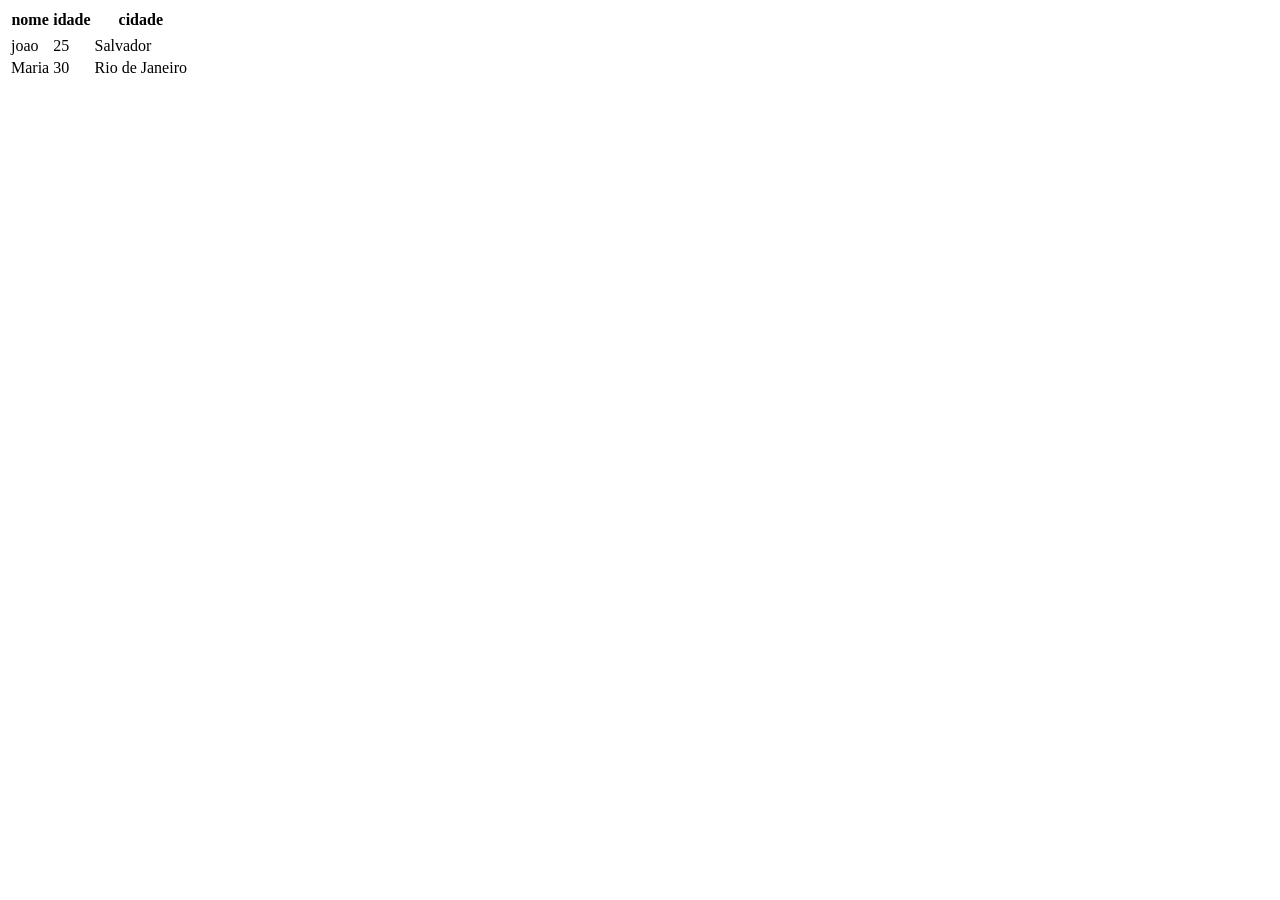
<file: index3.html>
<!DOCTYPE html>
<html lang="en">
<head>
    <meta charset="UTF-8">
    <meta name="viewport" content="width=device-width, initial-scale=1.0">
    <title>Document</title>
</head>
<body>
    <table>
        <thead>
            
        </thead>
        <tr>
            <th>nome</th>
            <th>idade</th>
            <th>cidade</th>
        </tr>
        <tr>
        <th></th>
        </tr>
        <tr>
            <td>joao</td>
            <td>25</td>
            <td>Salvador</td>
        </tr>
        <tr>
            <td>Maria</td>
            <td>30</td>
            <td>Rio de Janeiro</td>
        </tr>
    </table>
</body>
</html>
</file>
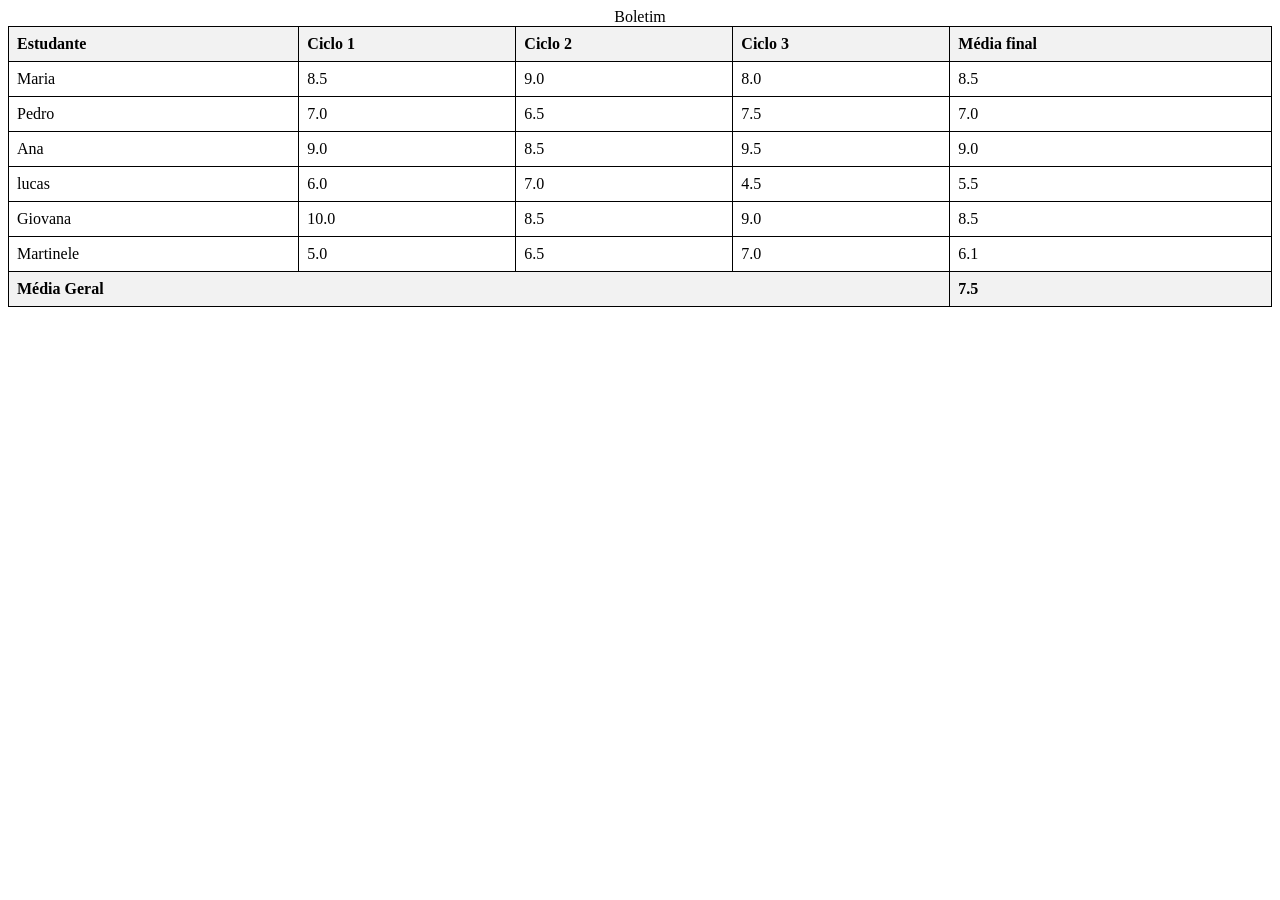
<file: index4.html>
<!DOCTYPE html>
<html lang="en">
<head>
    <meta charset="UTF-8">
    <meta name="viewport" content="width=device-width, initial-scale=1.0">
    <title>BOLETIM</title>
    <style>
        table {
            border-collapse: collapse;
            width: 100%;
        }
        th, td {
            border: 1px solid black;
            padding: 8px;
            text-align: left;
        }
        th {
            background-color: #f2f2f2;
        }
    </style>
</head>
<body>
    <table>
        <caption>Boletim</caption>
        <thead border="5">
            <tr>
                <th>Estudante</th>
                <th>Ciclo 1</th>
                <th>Ciclo 2</th>
                <th>Ciclo 3</th>
                <th>Média final</th>
            </tr>
        </thead>
       <tbody>
        <tr>
            
            <td>Maria</td>
            <td>8.5</td>
            <td>9.0</td>
            <td>8.0</td>
            <td>8.5</td>
        </tr>
        <tr>
            <td>Pedro</td>
            <td>7.0</td>
            <td>6.5</td>
            <td>7.5</td>
            <td>7.0</td>
        </tr>
        <tr>
            <td>Ana</td>
            <td>9.0</td>
            <td>8.5</td>
            <td>9.5</td>
            <td>9.0</td>
        </tr>
        <tr>
            <td>lucas</td>
            <td>6.0</td>
            <td>7.0</td>
            <td>4.5</td>
            <td>5.5</td>
        </tr>
        <tr>
            <td>Giovana</td>
            <td>10.0</td>
            <td>8.5</td>
            <td>9.0</td>
            <td>8.5</td>
        </tr>
        <tr>
            <td>Martinele</td>
            <td>5.0</td>
            <td>6.5</td>
            <td>7.0</td>
            <td>6.1 </td>
        </tr>
        </tbody>
        <tfoot>
            <tr>
                <th colspan="4">Média Geral</th>
                <th>7.5</th>
            </tr>
        </tfoot>
    </table>
</body>
</html>
</file>
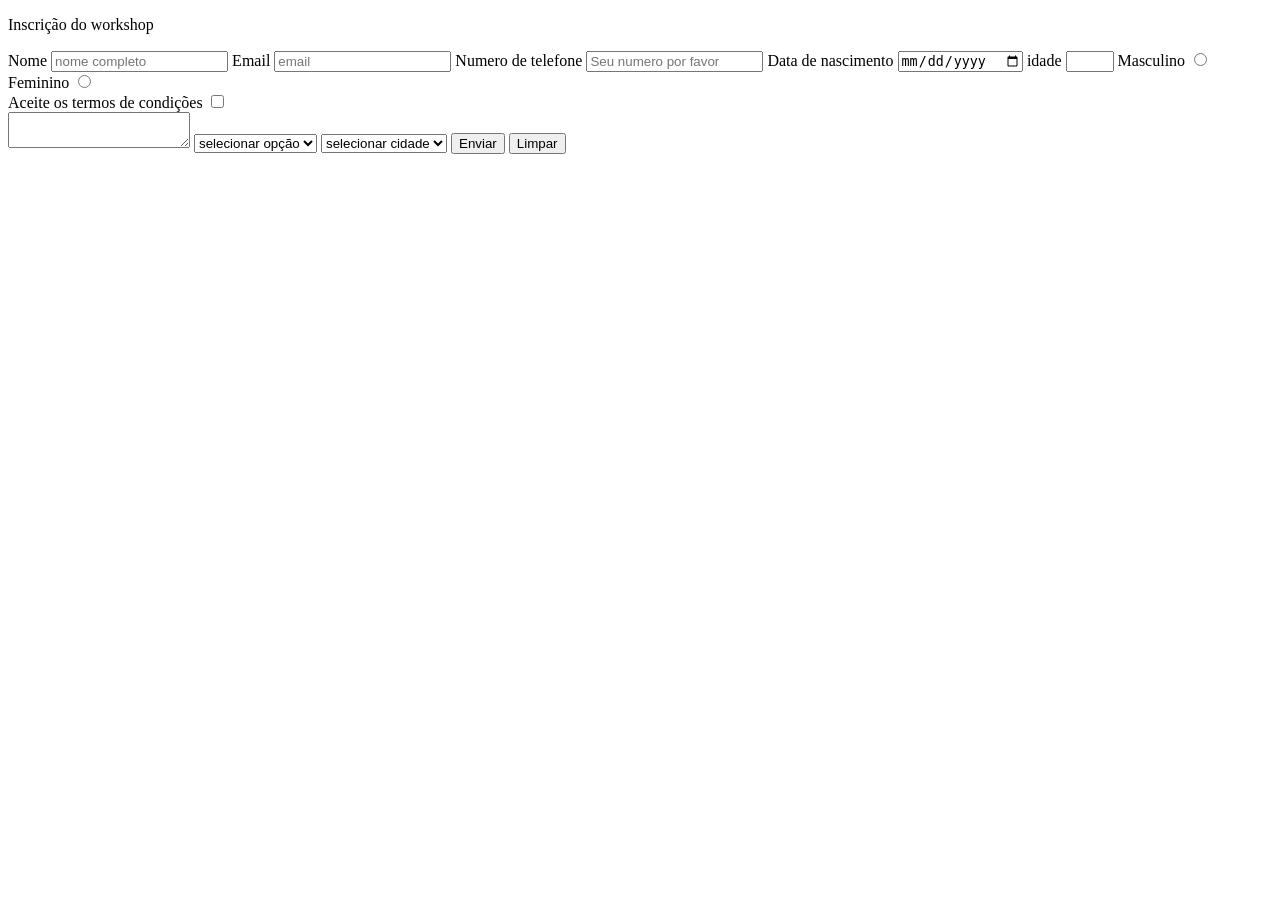
<file: index5.html>
<!DOCTYPE html>
<html lang="en">
<head>
    <meta charset="UTF-8">
    <meta name="viewport" content="width=device-width, initial-scale=1.0">
    <title>workshop</title>
</head>
<body>  
    <p>Inscrição do workshop</p>
    <form action="" method="POST">
        <label for="nome">Nome</label>
        <input id="nome" name="nome" type="name" placeholder="nome completo"required>

        <label for="email">Email</label>
        <input id="email" name="email" type="email" placeholder="email"required>

        <label for="telefone">Numero de telefone</label>
        <input id="telefone" name="telefone" type="tel" pattern="[0-9]{10,11}" placeholder="Seu numero por favor"required>

        <label for="data de nascimento">Data de nascimento</label>
        <input id="data-nascimento" name="data-nascimento" type="date">

        <label for="idade">idade</label>
        <input type="number" name="idade" id="idade" min="13" max="75" step="1">

        <Label for="sexo">Masculino</Label>
        <input id="masculino" name="sexo"  type="radio" value="masculino">

        <label for="sexo">Feminino</label>
        <input id="feminino" type="radio" value="feminino" name="sexo"><br>


        <label for="objetivo">Aceite os termos de condições</label>
        <input type="checkbox" name="aceite" id="objetivo" value="aprender"required="aceite os termos de condições"><br>

        <label for="objetivo"></label>
        <textarea name="aceite os termos" id="Termos de condições" minlength="1" maxlength="400"></textarea>


        
<select name="trilha" id="">
            <option value="selecione">selecionar opção</option>
            <option value="frontend">frontend</option>
            <option value="backend">backend</option>
            <option value="fullstack">fullstack</option>
        </select>
        <select name="cidade" id="">
            <option value="selecione">selecionar cidade</option>
            <option value="sao paulo">São Paulo</option>
            <option value="rio de janeiro">Rio de Janeiro</option>
            <option value="belo horizonte">Belo Horizonte</option>
        </select>
        <button type="submit">Enviar</button>
        <button type="reset">Limpar</button>
    </form>
</body>
</html
</file>
